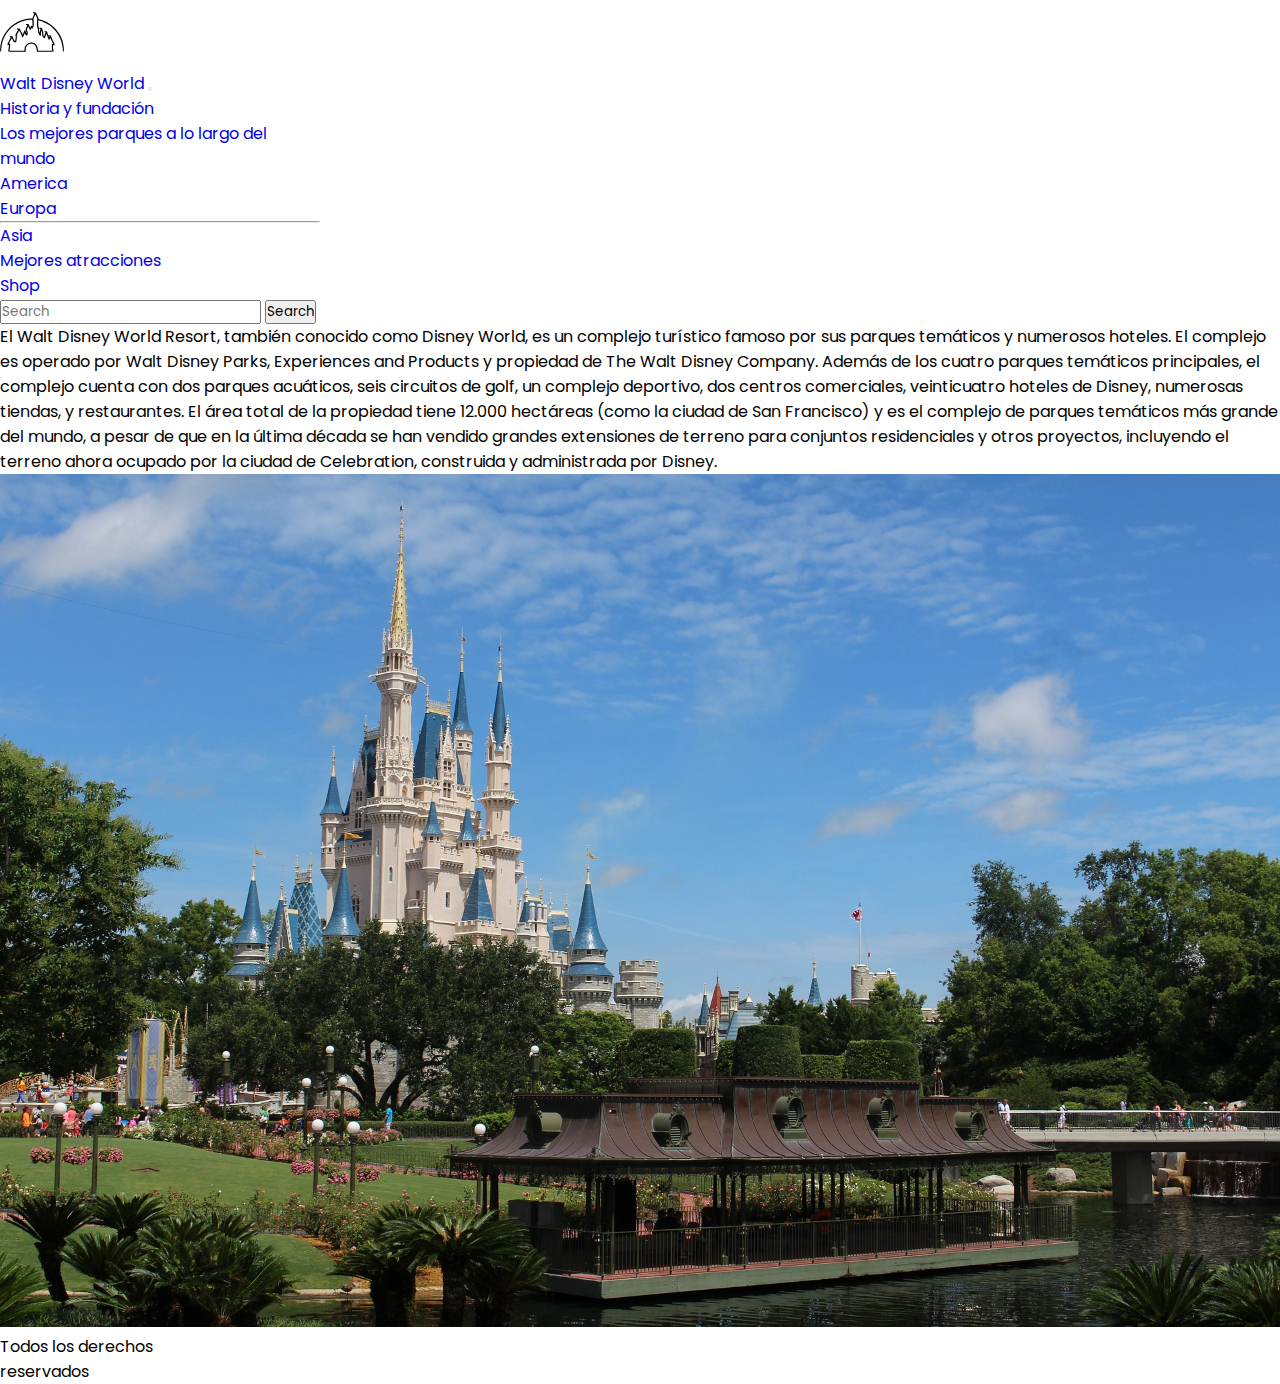
<file: index.html>
<!DOCTYPE html>
<html lang="en">

<head>
    <meta charset="UTF-8">
    <meta http-equiv="X-UA-Compatible" content="IE=edge">
    <meta name="viewport" content="width=device-width, initial-scale=1.0">
    <title>Disney World</title>
    <meta name="description"
        content="Esta pagina hace referencia al mundo Disney, sus atracciones, parques y atracciones ofrecidas. A su vez, cuenta con el shop oficial.">
        <meta name="keywords"  content="Disney. Mickey. Walt. Parques. Atracciones. Magia. Diversion">

    <!--CDN CSS Bootstrap-->
    <link href="https://cdn.jsdelivr.net/npm/bootstrap@5.2.3/dist/css/bootstrap.min.css" rel="stylesheet"
        integrity="sha384-rbsA2VBKQhggwzxH7pPCaAqO46MgnOM80zW1RWuH61DGLwZJEdK2Kadq2F9CUG65" crossorigin="anonymous">

    <!--Google Fonts-->
    <link rel="preconnect" href="https://fonts.googleapis.com">
    <link rel="preconnect" href="https://fonts.gstatic.com" crossorigin>
    <link href="https://fonts.googleapis.com/css2?family=Poppins:wght@300&display=swap" rel="stylesheet">
    <!--Font awesome-->
    <link rel="stylesheet" href="https://cdnjs.cloudflare.com/ajax/libs/font-awesome/6.2.1/css/all.min.css"
        integrity="sha512-MV7K8+y+gLIBoVD59lQIYicR65iaqukzvf/nwasF0nqhPay5w/9lJmVM2hMDcnK1OnMGCdVK+iQrJ7lzPJQd1w=="
        crossorigin="anonymous" referrerpolicy="no-referrer" />
    <!--CSS-->
    <link rel="stylesheet" href="./css/style.css"> <!-- poner ./ para linkear -->
    <!--SASS-->
    <link rel="stylesheet" href="./css/main.scss">
    <!-- CSS siempre al final del head-->
</head>

<body>
    <header>
        <div class="logo">
            <!-- le pongo etiqueta <a href=""> </a> para cliclear la imagen y me lleve a otro lado-->
            <a href="./index.html"><img src="./assets/svg/disneylogo.svg" alt="logo castillo Disney"></a>
            </div>
            
            <!--Nav de bootstrap-->
        </div>
        <nav class="navbar navbar-expand-lg bg-light">
            <div class="container-fluid">
                <a class="navbar-brand" href="../index.html">Walt Disney World</a>
                <button class="navbar-toggler" type="button" data-bs-toggle="collapse"
                    data-bs-target="#navbarSupportedContent" aria-controls="navbarSupportedContent"
                    aria-expanded="false" aria-label="Toggle navigation">
                    <span class="navbar-toggler-icon"></span>
                </button>
                <div class="collapse navbar-collapse" id="navbarSupportedContent">
                    <ul class="navbar-nav me-auto mb-2 mb-lg-0">

                        <li class="nav-item">
                            <a class="nav-link" href="./pages/historiayfundacion.html">Historia y fundación</a>
                        </li>
                        <li class="nav-item dropdown active">
                            <a class="nav-link dropdown-toggle" href="#" role="button" data-bs-toggle="dropdown"
                                aria-expanded="false">
                                Los mejores parques a lo largo del mundo
                            </a>
                            <ul class="dropdown-menu">
                                <li><a class="dropdown-item" href="./pages/losparquesalolargodelmundo.html">America</a>
                                </li>
                                <li><a class="dropdown-item" href="./pages/losparquesalolargodelmundo.html">Europa</a>
                                </li>
                                <li>
                                    <hr class="dropdown-divider">
                                </li>
                                <li><a class="dropdown-item" href="#">Asia</a></li>
                            </ul>
                        </li>
                        <li class="nav-item">
                            <a class="nav-link" href="./pages/mejoresatracciones.html">Mejores atracciones</a>
                        <li class="nav-item">
                            <a class="nav-link" href="./pages/shop.html">Shop</a>
                    </ul>
                    <form class="d-flex" role="search">
                        <input class="form-control me-2" type="search" placeholder="Search" aria-label="Search">
                        <button class="btn btn-outline-success" type="submit">Search</button>
                    </form>
                </div>
            </div>
        </nav>
    </header>
    <main>

        <!--Grid system-->
        <section class="imagen_principal">
            <div class="row">
                <!--columnas/ cantidad de columnas a cubrir/ breakpoints responsive-->
                <div class="col-sm-12 col-md-6 col-lg-4">
                    <div class="container">
                        <p> El Walt Disney World Resort, también conocido como Disney World, es un complejo turístico
                            famoso
                            por sus parques temáticos y numerosos hoteles. El complejo es operado por Walt Disney Parks,
                            Experiences and Products y propiedad de The Walt Disney Company.
                            Además de los cuatro parques temáticos principales, el complejo cuenta con dos parques
                            acuáticos, seis circuitos de golf, un complejo deportivo, dos centros comerciales,
                            veinticuatro
                            hoteles de Disney, numerosas tiendas, y restaurantes. El área total de la propiedad tiene
                            12.000
                            hectáreas (como la ciudad de San Francisco) y es el complejo de parques temáticos más grande
                            del
                            mundo, a pesar de que en la última década se han vendido grandes extensiones de terreno para
                            conjuntos residenciales y otros proyectos, incluyendo el terreno ahora ocupado por la ciudad
                            de
                            Celebration, construida y administrada por Disney.
                        </p>
                    </div>
                </div>
                <div class="col-sm-12 col-md-6 col-lg-8">
                    <div class="container">
                        <img src="./assets/ass/fondodisney.jpg" alt="castillo Disney">
                    </div>
                </div>
            </div>
        </section>
    </main>




    <footer>
        <!--grid system para hacer responsive el footer-->
        <section class="container">
            <div class="row">
                <div class="col-10">
                    <p>Todos los derechos reservados</p>
                </div>


                <div class="col-2">
                    <ul class="redes_sociales">
                        <li><a href="https://www.facebook.com/Disney" target="_blank" rel="noopener noreferrer"><i
                                    class="fa-brands fa-facebook"></i></a></li>
                        <li><a href="https://www.instagram.com/disney/" target="_blank" rel="noopener noreferrer"><i
                                    class="fa-brands fa-instagram"></i></a></li>
                        <li><a href="https://twitter.com/Disney" target="_blank" rel="noopener noreferrer"><i
                                    class="fa-brands fa-twitter"></i></a></li>
                        <li><a href="https://disneylatino.com/" target="_blank" rel="noopener noreferrer"><i
                                    class="fa-brands fa-whatsapp"></i></a></li>
                    </ul>
                </div>
            </div>
        </section>

    </footer>
    <!--CDN Bootstrap-->
    <script src="https://cdn.jsdelivr.net/npm/bootstrap@5.2.3/dist/js/bootstrap.bundle.min.js"
        integrity="sha384-kenU1KFdBIe4zVF0s0G1M5b4hcpxyD9F7jL+jjXkk+Q2h455rYXK/7HAuoJl+0I4"
        crossorigin="anonymous"></script>

</body>

</html>
</file>
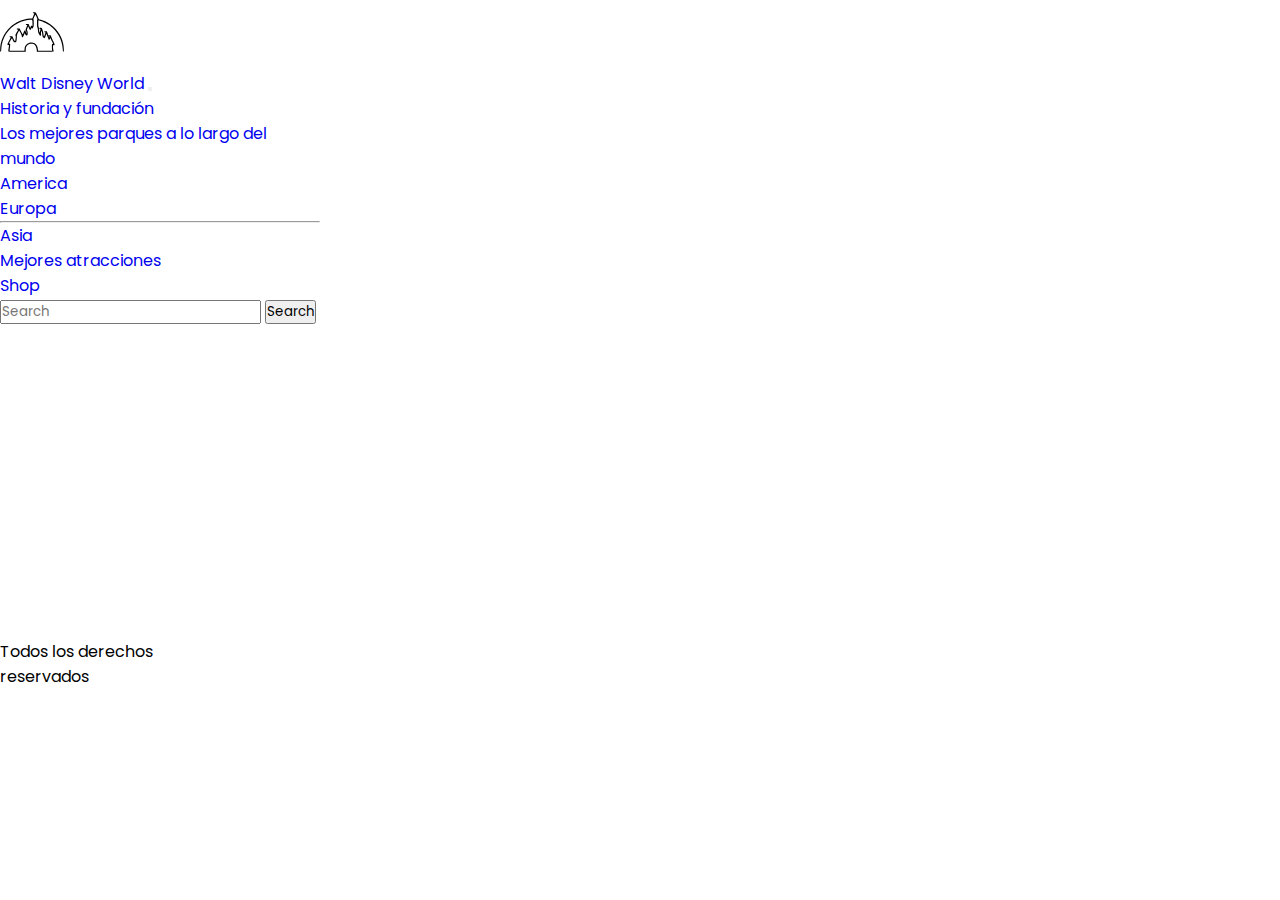
<file: pages/historiayfundacion.html>
<!DOCTYPE html>
<html lang="en">

<head>
    <meta charset="UTF-8">
    <meta http-equiv="X-UA-Compatible" content="IE=edge">
    <meta name="viewport" content="width=device-width, initial-scale=1.0">
    <title>Historia y fundación</title>
    <meta name="description" content="Historia y fundacion de la compania de Walt Disney">
    <meta name="keywords"  content="Historia. Comienzos. Ilusiones.">
    <!--CDN CSS Bootstrap-->
    <link href="https://cdn.jsdelivr.net/npm/bootstrap@5.2.3/dist/css/bootstrap.min.css" rel="stylesheet"
        integrity="sha384-rbsA2VBKQhggwzxH7pPCaAqO46MgnOM80zW1RWuH61DGLwZJEdK2Kadq2F9CUG65" crossorigin="anonymous">

    <!--Google Fonts-->
    <link rel="preconnect" href="https://fonts.googleapis.com">
    <link rel="preconnect" href="https://fonts.gstatic.com" crossorigin>
    <link href="https://fonts.googleapis.com/css2?family=Poppins:wght@300&display=swap" rel="stylesheet">
    <!--Font awesome-->
    <link rel="stylesheet" href="https://cdnjs.cloudflare.com/ajax/libs/font-awesome/6.2.1/css/all.min.css"
        integrity="sha512-MV7K8+y+gLIBoVD59lQIYicR65iaqukzvf/nwasF0nqhPay5w/9lJmVM2hMDcnK1OnMGCdVK+iQrJ7lzPJQd1w=="
        crossorigin="anonymous" referrerpolicy="no-referrer" />
    <!--CSS-->
    <link rel="stylesheet" href="../css/style.css"> <!-- poner ./ para linkear -->
    <!-- CSS siempre al final del head-->
</head>

<body>

    <header>
        <div>
            <!-- le pongo etiqueta <a href=""> </a> para cliclear la imagen y me lleve a otro lado-->
            <a href="../index.html"><img src="../assets/svg/disneylogo.svg" alt="logo castillo disney"></a>
        </div>
        <nav class="navbar navbar-expand-lg bg-light">
            <div class="container-fluid">
                <a class="navbar-brand" href="../index.html">Walt Disney World</a>
                <button class="navbar-toggler" type="button" data-bs-toggle="collapse"
                    data-bs-target="#navbarSupportedContent" aria-controls="navbarSupportedContent"
                    aria-expanded="false" aria-label="Toggle navigation">
                    <span class="navbar-toggler-icon"></span>
                </button>
                <div class="collapse navbar-collapse" id="navbarSupportedContent">
                    <ul class="navbar-nav me-auto mb-2 mb-lg-0">

                        <li class="nav-item">
                            <a class="nav-link" href="../pages/historiayfundacion.html">Historia y fundación</a>
                        </li>
                        <li class="nav-item dropdown active">
                            <a class="nav-link dropdown-toggle" href="#" role="button" data-bs-toggle="dropdown"
                                aria-expanded="false">
                                Los mejores parques a lo largo del mundo
                            </a>
                            <ul class="dropdown-menu">
                                <li><a class="dropdown-item" href="../pages/losparquesalolargodelmundo.html">America</a>
                                </li>
                                <li><a class="dropdown-item" href="../pages/losparquesalolargodelmundo.html">Europa</a>
                                </li>
                                <li>
                                    <hr class="dropdown-divider">
                                </li>
                                <li><a class="dropdown-item" href="#">Asia</a></li>
                            </ul>
                        </li>
                        <li class="nav-item">
                            <a class="nav-link" href="../pages/mejoresatracciones.html">Mejores atracciones</a>
                        <li class="nav-item">
                            <a class="nav-link" href="../pages/shop.html">Shop</a>
                    </ul>
                    <form class="d-flex" role="search">
                        <input class="form-control me-2" type="search" placeholder="Search" aria-label="Search">
                        <button class="btn btn-outline-success" type="submit">Search</button>
                    </form>
                </div>
            </div>
        </nav>
    </header>
    <main>
        <div class="historiadisney">
            <iframe width="560" height="315" src="https://www.youtube.com/embed/doRWdWb3FZw"
                title="YouTube video player" frameborder="0"
                allow="accelerometer; autoplay; clipboard-write; encrypted-media; gyroscope; picture-in-picture; web-share"
                allowfullscreen></iframe>
        </div>
    </main>
    <footer>
        <!--grid system para hacer responsive el footer-->
        <section class="container">
            <div class="row">
                <div class="col-10">
                    <p>Todos los derechos reservados</p>
                </div>


                <div class="col-2">
                    <ul class="redes_sociales">
                        <li><a href="https://www.facebook.com/Disney" target="_blank" rel="noopener noreferrer"><i
                                    class="fa-brands fa-facebook"></i></a></li>
                        <li><a href="https://www.instagram.com/disney/" target="_blank" rel="noopener noreferrer"><i
                                    class="fa-brands fa-instagram"></i></a></li>
                        <li><a href="https://twitter.com/Disney" target="_blank" rel="noopener noreferrer"><i
                                    class="fa-brands fa-twitter"></i></a></li>
                        <li><a href="https://disneylatino.com/" target="_blank" rel="noopener noreferrer"><i
                                    class="fa-brands fa-whatsapp"></i></a></li>
                    </ul>
                </div>
            </div>
        </section>

    </footer>
    <!--CDN Bootstrap-->
    <script src="https://cdn.jsdelivr.net/npm/bootstrap@5.2.3/dist/js/bootstrap.bundle.min.js"
        integrity="sha384-kenU1KFdBIe4zVF0s0G1M5b4hcpxyD9F7jL+jjXkk+Q2h455rYXK/7HAuoJl+0I4"
        crossorigin="anonymous"></script>

</body>

</html>
</file>
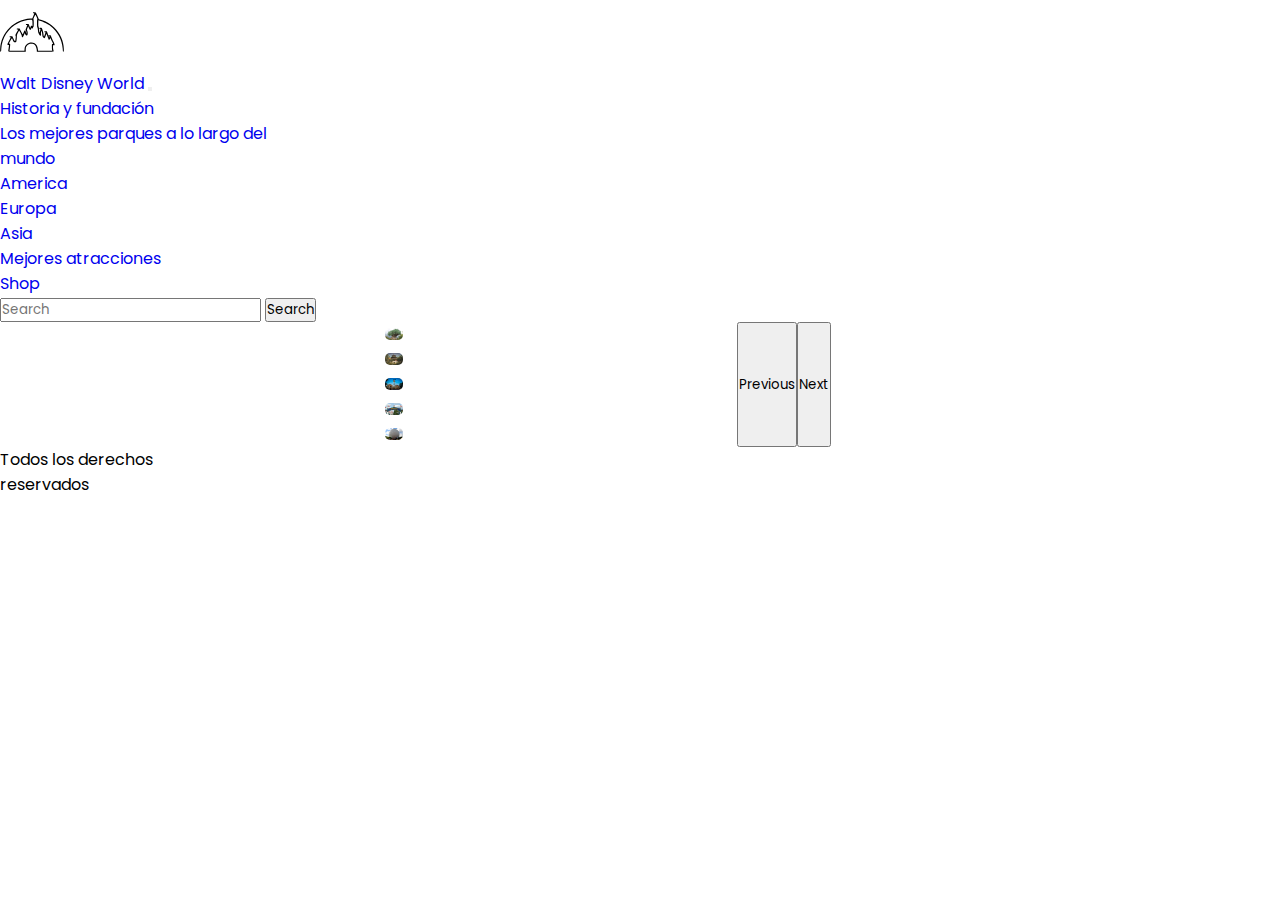
<file: pages/losparquesalolargodelmundo.html>
<!DOCTYPE html>
<html lang="en">

<head>
    <meta charset="UTF-8">
    <meta http-equiv="X-UA-Compatible" content="IE=edge">
    <meta name="viewport" content="width=device-width, initial-scale=1.0">
    <title>Los parques a lo largo del mundo</title>
    <meta name="description" content="Diversos parques alrededor del mundo">
    <meta name="keywords"  content="Estados Unidos. Europa. Asia">
    <!--CDN CSS Bootstrap-->
    <link href="https://cdn.jsdelivr.net/npm/bootstrap@5.2.3/dist/css/bootstrap.min.css" rel="stylesheet"
        integrity="sha384-rbsA2VBKQhggwzxH7pPCaAqO46MgnOM80zW1RWuH61DGLwZJEdK2Kadq2F9CUG65" crossorigin="anonymous">

    <!--Google Fonts-->
    <link rel="preconnect" href="https://fonts.googleapis.com">
    <link rel="preconnect" href="https://fonts.gstatic.com" crossorigin>
    <link href="https://fonts.googleapis.com/css2?family=Poppins:wght@300&display=swap" rel="stylesheet">
    <!--Font awesome-->
    <link rel="stylesheet" href="https://cdnjs.cloudflare.com/ajax/libs/font-awesome/6.2.1/css/all.min.css"
        integrity="sha512-MV7K8+y+gLIBoVD59lQIYicR65iaqukzvf/nwasF0nqhPay5w/9lJmVM2hMDcnK1OnMGCdVK+iQrJ7lzPJQd1w=="
        crossorigin="anonymous" referrerpolicy="no-referrer" />
    <!--CSS-->
    <link rel="stylesheet" href="../css/style.css"> <!-- poner ./ para linkear -->
    <!-- CSS siempre al final del head-->
</head>

<body>
    <header>
        <div>
            <!-- le pongo etiqueta <a href=""> </a> para cliclear la imagen y me lleve a otro lado-->
            <a href="../index.html"><img src="../assets/svg/disneylogo.svg" alt="logo castillo disney"></a>
        </div>
        <!--Navbar bootsrap-->
        <nav class="navbar navbar-expand-lg bg-light">
            <div class="container-fluid">
                <a class="navbar-brand" href="../index.html">Walt Disney World</a>
                <button class="navbar-toggler" type="button" data-bs-toggle="collapse"
                    data-bs-target="#navbarSupportedContent" aria-controls="navbarSupportedContent"
                    aria-expanded="false" aria-label="Toggle navigation">
                    <span class="navbar-toggler-icon"></span>
                </button>
                <div class="collapse navbar-collapse" id="navbarSupportedContent">
                    <ul class="navbar-nav me-auto mb-2 mb-lg-0">

                        <li class="nav-item">
                            <a class="nav-link" href="../pages/historiayfundacion.html">Historia y fundación</a>
                        </li>
                        <li class="nav-item dropdown active">
                            <a class="nav-link dropdown-toggle" href="#" role="button" data-bs-toggle="dropdown"
                                aria-expanded="false">
                                Los mejores parques a lo largo del mundo
                            </a>
                            <ul class="dropdown-menu">
                                <li><a class="dropdown-item" href="../pages/losparquesalolargodelmundo.html">America</a>
                                </li>
                                <li><a class="dropdown-item" href="../pages/losparquesalolargodelmundo.html">Europa</a>
                                </li>
                                <li><a class="dropdown-item" href="../pages/losparquesalolargodelmundo.html">Asia</a>
                                </li>
                            </ul>
                        </li>
                        <li class="nav-item">
                            <a class="nav-link" href="../pages/mejoresatracciones.html">Mejores atracciones</a>
                        <li class="nav-item">
                            <a class="nav-link" href="../pages/shop.html">Shop</a>
                    </ul>
                    <form class="d-flex" role="search">
                        <input class="form-control me-2" type="search" placeholder="Search" aria-label="Search">
                        <button class="btn btn-outline-success" type="submit">Search</button>
                    </form>
                </div>
            </div>
        </nav>
        <!--Carousel bootsrap-->
        <div id="carouselExampleControls" class="carousel slide" data-bs-ride="carousel">
            <div class="carousel-inner">
                <div class="carousel-item active">
                    <img src="../assets/ass/animalkingdom.jpg" class="d-block w-100" alt="animal kingdom">
                </div>

                <div class="carousel-item">
                    <img src="../assets/ass/disneychina.jpg" class="d-block w-100" alt="Disney China">
                </div>
                <div class="carousel-item">
                    <img src="../assets/ass/disneyla.jpg" class="d-block w-100" alt="Disney California">
                </div>
                <div class="carousel-item">
                    <img src="../assets/ass/disneylandparis.jpg" class="d-block w-100" alt="Disney Paris">
                </div>
                <div class="carousel-item">
                    <img src="../assets/ass/epcot.jpg" class="d-block w-100" alt="Epcot Orlando">
                </div>
            </div>
            <button class="carousel-control-prev" type="button" data-bs-target="#carouselExampleControls"
                data-bs-slide="prev">
                <span class="carousel-control-prev-icon" aria-hidden="true"></span>
                <span class="visually-hidden">Previous</span>
            </button>
            <button class="carousel-control-next" type="button" data-bs-target="#carouselExampleControls"
                data-bs-slide="next">
                <span class="carousel-control-next-icon" aria-hidden="true"></span>
                <span class="visually-hidden">Next</span>
            </button>
        </div>

    </header>
    <main>



    </main>
    <footer>
        <!--grid system para hacer responsive el footer-->
        <section class="container">
            <div class="row">
                <div class="col-10">
                    <p>Todos los derechos reservados</p>
                </div>


                <div class="col-2">
                    <ul class="redes_sociales">
                        <li><a href="https://www.facebook.com/Disney" target="_blank" rel="noopener noreferrer"><i
                                    class="fa-brands fa-facebook"></i></a></li>
                        <li><a href="https://www.instagram.com/disney/" target="_blank" rel="noopener noreferrer"><i
                                    class="fa-brands fa-instagram"></i></a></li>
                        <li><a href="https://twitter.com/Disney" target="_blank" rel="noopener noreferrer"><i
                                    class="fa-brands fa-twitter"></i></a></li>
                        <li><a href="https://disneylatino.com/" target="_blank" rel="noopener noreferrer"><i
                                    class="fa-brands fa-whatsapp"></i></a></li>
                    </ul>
                </div>
            </div>
        </section>

    </footer>
    <!--CDN Bootstrap-->
    <script src="https://cdn.jsdelivr.net/npm/bootstrap@5.2.3/dist/js/bootstrap.bundle.min.js"
        integrity="sha384-kenU1KFdBIe4zVF0s0G1M5b4hcpxyD9F7jL+jjXkk+Q2h455rYXK/7HAuoJl+0I4"
        crossorigin="anonymous"></script>

</body>

</html>
</file>
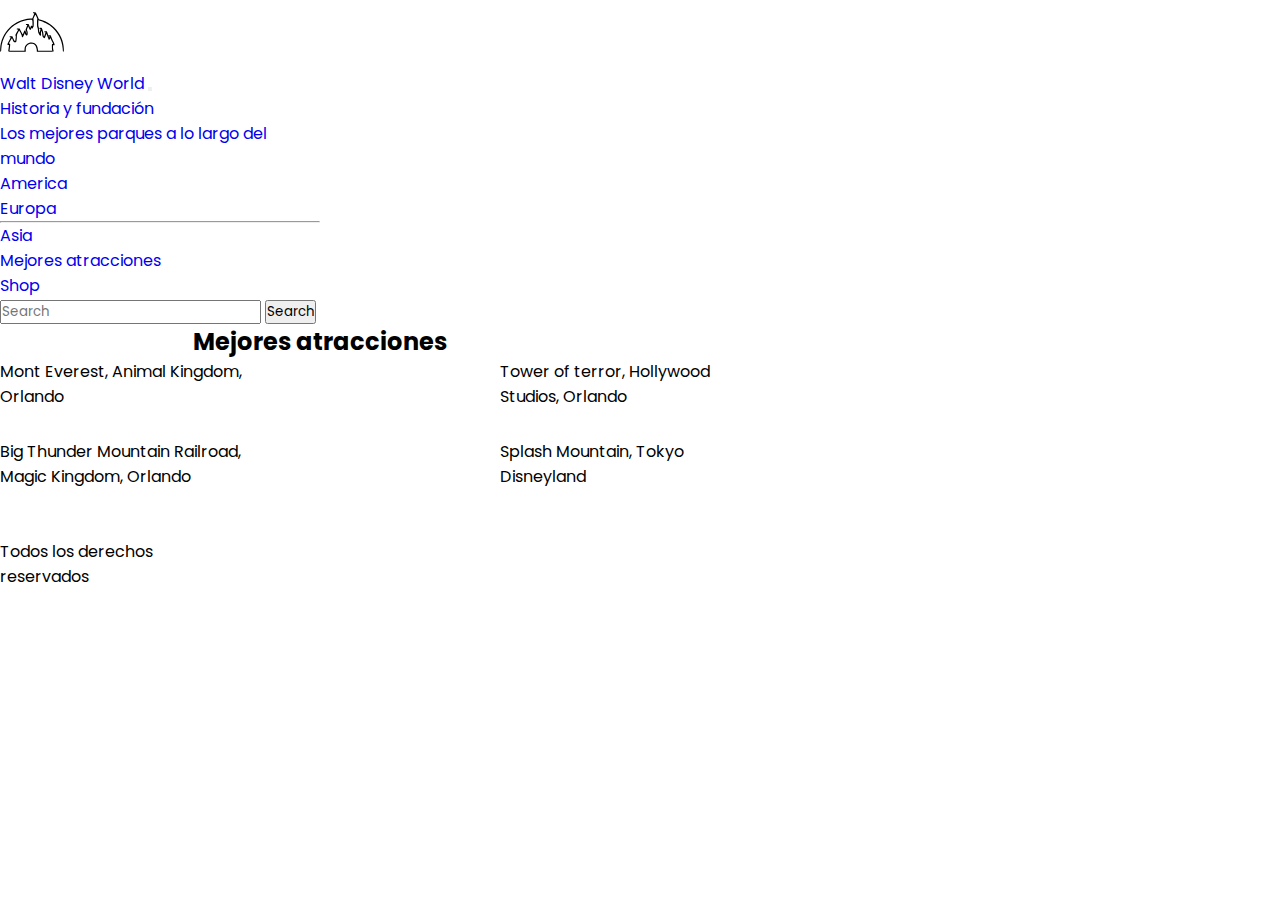
<file: pages/mejoresatracciones.html>
<!DOCTYPE html>
<html lang="en">

<head>
    <meta charset="UTF-8">
    <meta http-equiv="X-UA-Compatible" content="IE=edge">
    <meta name="viewport" content="width=device-width, initial-scale=1.0">
    <title>Mejores atracciones</title>
    <meta name="description" content="Mejores atracciones y mas famosas de los parques">
    <meta name="keywords"  content="Atracciones. Juegos. Diversion. Fotos. Adrenalina">
    <!--CDN CSS Bootstrap-->
    <link href="https://cdn.jsdelivr.net/npm/bootstrap@5.2.3/dist/css/bootstrap.min.css" rel="stylesheet"
        integrity="sha384-rbsA2VBKQhggwzxH7pPCaAqO46MgnOM80zW1RWuH61DGLwZJEdK2Kadq2F9CUG65" crossorigin="anonymous">

    <!--Google Fonts-->
    <link rel="preconnect" href="https://fonts.googleapis.com">
    <link rel="preconnect" href="https://fonts.gstatic.com" crossorigin>
    <link href="https://fonts.googleapis.com/css2?family=Poppins:wght@300&display=swap" rel="stylesheet">
    <!--Font awesome-->
    <link rel="stylesheet" href="https://cdnjs.cloudflare.com/ajax/libs/font-awesome/6.2.1/css/all.min.css"
        integrity="sha512-MV7K8+y+gLIBoVD59lQIYicR65iaqukzvf/nwasF0nqhPay5w/9lJmVM2hMDcnK1OnMGCdVK+iQrJ7lzPJQd1w=="
        crossorigin="anonymous" referrerpolicy="no-referrer" />
    <!--CSS-->
    <link rel="stylesheet" href="../css/style.css"> <!-- poner ./ para linkear -->
    <!-- CSS siempre al final del head-->
</head>

<body>
    <header>
        <div>
            <!-- le pongo etiqueta <a href=""> </a> para cliclear la imagen y me lleve a otro lado-->
            <a href="../index.html"><img src="../assets/svg/disneylogo.svg" alt=""></a>
        </div>
        <nav class="navbar navbar-expand-lg bg-light">
            <div class="container-fluid">
                <a class="navbar-brand" href="../index.html">Walt Disney World</a>
                <button class="navbar-toggler" type="button" data-bs-toggle="collapse"
                    data-bs-target="#navbarSupportedContent" aria-controls="navbarSupportedContent"
                    aria-expanded="false" aria-label="Toggle navigation">
                    <span class="navbar-toggler-icon"></span>
                </button>
                <div class="collapse navbar-collapse" id="navbarSupportedContent">
                    <ul class="navbar-nav me-auto mb-2 mb-lg-0">

                        <li class="nav-item">
                            <a class="nav-link" href="../pages/historiayfundacion.html">Historia y fundación</a>
                        </li>
                        <li class="nav-item dropdown active">
                            <a class="nav-link dropdown-toggle" href="#" role="button" data-bs-toggle="dropdown"
                                aria-expanded="false">
                                Los mejores parques a lo largo del mundo
                            </a>
                            <ul class="dropdown-menu">
                                <li><a class="dropdown-item" href="../pages/losparquesalolargodelmundo.html">America</a>
                                </li>
                                <li><a class="dropdown-item" href="../pages/losparquesalolargodelmundo.html">Europa</a>
                                </li>
                                <li>
                                    <hr class="dropdown-divider">
                                </li>
                                <li><a class="dropdown-item" href="#">Asia</a></li>
                            </ul>
                        </li>
                        <li class="nav-item">
                            <a class="nav-link" href="../pages/mejoresatracciones.html">Mejores atracciones</a>
                        <li class="nav-item">
                            <a class="nav-link" href="../pages/shop.html">Shop</a>
                    </ul>
                    <form class="d-flex" role="search">
                        <input class="form-control me-2" type="search" placeholder="Search" aria-label="Search">
                        <button class="btn btn-outline-success" type="submit">Search</button>
                    </form>
                </div>
            </div>
        </nav>

        <h1>Mejores atracciones</h1>
        <!--Grilla con grid-->
        <section class="grid">
            <div>Mont Everest, Animal Kingdom, Orlando</div>
            <div>Tower of terror, Hollywood Studios, Orlando</div>
            <div>Big Thunder Mountain Railroad, Magic Kingdom, Orlando</div>
            <div>Splash Mountain, Tokyo Disneyland</div>
        </section>
    </header>
    <main>



    </main>
    <footer>
        <!--grid system para hacer responsive el footer-->
        <section class="container">
            <div class="row">
                <div class="col-10">
                    <p>Todos los derechos reservados</p>
                </div>


                <div class="col-2">
                    <ul class="redes_sociales">
                        <li><a href="https://www.facebook.com/Disney" target="_blank" rel="noopener noreferrer"><i
                                    class="fa-brands fa-facebook"></i></a></li>
                        <li><a href="https://www.instagram.com/disney/" target="_blank" rel="noopener noreferrer"><i
                                    class="fa-brands fa-instagram"></i></a></li>
                        <li><a href="https://twitter.com/Disney" target="_blank" rel="noopener noreferrer"><i
                                    class="fa-brands fa-twitter"></i></a></li>
                        <li><a href="https://disneylatino.com/" target="_blank" rel="noopener noreferrer"><i
                                    class="fa-brands fa-whatsapp"></i></a></li>
                    </ul>
                </div>
            </div>
        </section>

    </footer>
    <!--CDN Bootstrap-->
    <script src="https://cdn.jsdelivr.net/npm/bootstrap@5.2.3/dist/js/bootstrap.bundle.min.js"
        integrity="sha384-kenU1KFdBIe4zVF0s0G1M5b4hcpxyD9F7jL+jjXkk+Q2h455rYXK/7HAuoJl+0I4"
        crossorigin="anonymous"></script>

</body>

</html>
</file>
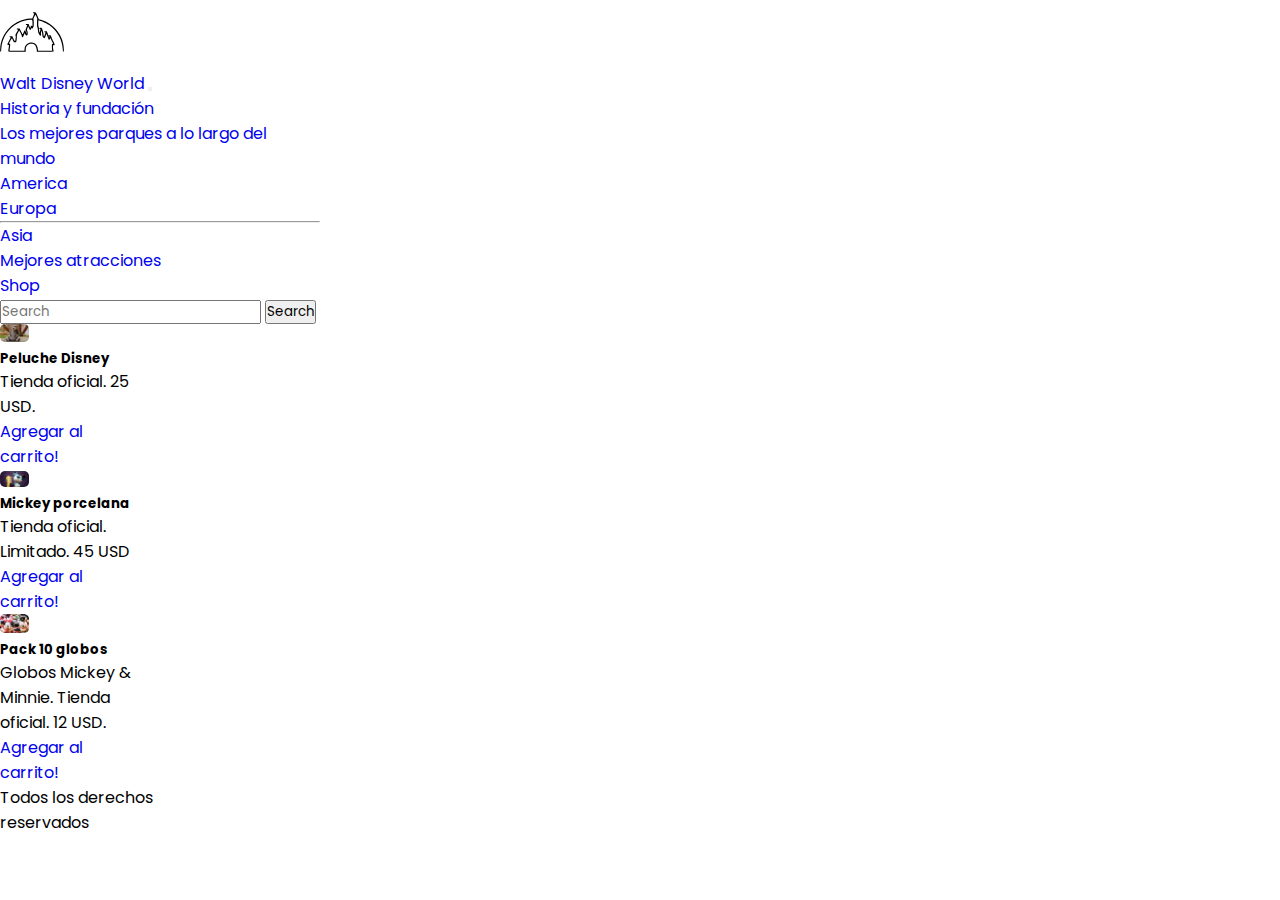
<file: pages/shop.html>
<!DOCTYPE html>
<html lang="en">

<head>
    <meta charset="UTF-8">
    <meta http-equiv="X-UA-Compatible" content="IE=edge">
    <meta name="viewport" content="width=device-width, initial-scale=1.0">
    <title>Shop</title>
    <meta name="description" content="Tienda oficial Disney">
    <meta name="keywords"  content="Juguetes. Peluches. Juegos. Piezas. Accesorios.">
    <!--CDN CSS Bootstrap-->
    <link href="https://cdn.jsdelivr.net/npm/bootstrap@5.2.3/dist/css/bootstrap.min.css" rel="stylesheet"
        integrity="sha384-rbsA2VBKQhggwzxH7pPCaAqO46MgnOM80zW1RWuH61DGLwZJEdK2Kadq2F9CUG65" crossorigin="anonymous">

    <!--Google Fonts-->
    <link rel="preconnect" href="https://fonts.googleapis.com">
    <link rel="preconnect" href="https://fonts.gstatic.com" crossorigin>
    <link href="https://fonts.googleapis.com/css2?family=Poppins:wght@300&display=swap" rel="stylesheet">
    <!--Font awesome-->
    <link rel="stylesheet" href="https://cdnjs.cloudflare.com/ajax/libs/font-awesome/6.2.1/css/all.min.css"
        integrity="sha512-MV7K8+y+gLIBoVD59lQIYicR65iaqukzvf/nwasF0nqhPay5w/9lJmVM2hMDcnK1OnMGCdVK+iQrJ7lzPJQd1w=="
        crossorigin="anonymous" referrerpolicy="no-referrer" />
    <!--CSS-->
    <link rel="stylesheet" href="../css/style.css"> <!-- poner ./ para linkear -->
    <!-- CSS siempre al final del head-->
</head>

<body>
    <header>
        <div>
            <!-- le pongo etiqueta <a href=""> </a> para cliclear la imagen y me lleve a otro lado-->
            <a href="../index.html"><img src="../assets/svg/disneylogo.svg" alt="logo castillo disney"></a>
        </div>
        <!--Navbar Bootsrap-->
        <nav class="navbar navbar-expand-lg bg-light">
            <div class="container-fluid">
                <a class="navbar-brand" href="../index.html">Walt Disney World</a>
                <button class="navbar-toggler" type="button" data-bs-toggle="collapse"
                    data-bs-target="#navbarSupportedContent" aria-controls="navbarSupportedContent"
                    aria-expanded="false" aria-label="Toggle navigation">
                    <span class="navbar-toggler-icon"></span>
                </button>
                <div class="collapse navbar-collapse" id="navbarSupportedContent">
                    <ul class="navbar-nav me-auto mb-2 mb-lg-0">

                        <li class="nav-item">
                            <a class="nav-link" href="../pages/historiayfundacion.html">Historia y fundación</a>
                        </li>
                        <li class="nav-item dropdown active">
                            <a class="nav-link dropdown-toggle" href="#" role="button" data-bs-toggle="dropdown"
                                aria-expanded="false">
                                Los mejores parques a lo largo del mundo
                            </a>
                            <ul class="dropdown-menu">
                                <li><a class="dropdown-item" href="../pages/losparquesalolargodelmundo.html">America</a>
                                </li>
                                <li><a class="dropdown-item" href="../pages/losparquesalolargodelmundo.html">Europa</a>
                                </li>
                                <li>
                                    <hr class="dropdown-divider">
                                </li>
                                <li><a class="dropdown-item" href="#">Asia</a></li>
                            </ul>
                        </li>
                        <li class="nav-item">
                            <a class="nav-link" href="../pages/mejoresatracciones.html">Mejores atracciones</a>
                        <li class="nav-item">
                            <a class="nav-link" href="../pages/shop.html">Shop</a>
                    </ul>
                    <form class="d-flex" role="search">
                        <input class="form-control me-2" type="search" placeholder="Search" aria-label="Search">
                        <button class="btn btn-outline-success" type="submit">Search</button>
                    </form>
                </div>
            </div>
        </nav>

        <!--Card Bootsrap carrito de compras-->
        <div class="card" style="width: 18rem;">
            <img src="../assets/ass/peluche1.jpg" class="card-img-top" alt="Peluche de Winnie The poo">
            <div class="card-body">
                <h5 class="card-title">Peluche Disney</h5>
                <p class="card-text">Tienda oficial. 25 USD.</p>
                <a href="#" class="btn btn-primary">Agregar al carrito!</a>
            </div>
        </div>
        <div class="card" style="width: 18rem;">
            <img src="../assets/ass/mickeyporcelana.jpg" class="card-img-top" alt="Mickey de porcelana">
            <div class="card-body">
                <h5 class="card-title">Mickey porcelana</h5>
                <p class="card-text">Tienda oficial. Limitado. 45 USD</p>
                <a href="#" class="btn btn-primary">Agregar al carrito!</a>
            </div>
            <div class="card" style="width: 18rem;">
                <img src="../assets/ass/globos.jpg" class="card-img-top" alt="Globos de Mickey y Minnie">
                <div class="card-body">
                    <h5 class="card-title">Pack 10 globos</h5>
                    <p class="card-text">Globos Mickey & Minnie. Tienda oficial. 12 USD.</p>
                    <a href="#" class="btn btn-primary">Agregar al carrito!</a>
                </div>
            </div>
        </div>

    </header>
    <main>



    </main>
    <footer>
        <!--grid system para hacer responsive el footer-->
        <section class="container">
            <div class="row">
                <div class="col-10">
                    <p>Todos los derechos reservados</p>
                </div>


                <div class="col-2">
                    <ul class="redes_sociales">
                        <li><a href="https://www.facebook.com/Disney" target="_blank" rel="noopener noreferrer"><i
                                    class="fa-brands fa-facebook"></i></a></li>
                        <li><a href="https://www.instagram.com/disney/" target="_blank" rel="noopener noreferrer"><i
                                    class="fa-brands fa-instagram"></i></a></li>
                        <li><a href="https://twitter.com/Disney" target="_blank" rel="noopener noreferrer"><i
                                    class="fa-brands fa-twitter"></i></a></li>
                        <li><a href="https://disneylatino.com/" target="_blank" rel="noopener noreferrer"><i
                                    class="fa-brands fa-whatsapp"></i></a></li>
                    </ul>
                </div>
            </div>
        </section>

    </footer>
    <!--CDN Bootstrap-->
    <script src="https://cdn.jsdelivr.net/npm/bootstrap@5.2.3/dist/js/bootstrap.bundle.min.js"
        integrity="sha384-kenU1KFdBIe4zVF0s0G1M5b4hcpxyD9F7jL+jjXkk+Q2h455rYXK/7HAuoJl+0I4"
        crossorigin="anonymous"></script>

</body>

</html>
</file>
<file: css/style.css>
* {
    padding: 0;
    margin: 0;
    box-sizing: border-box;
    font-family: 'Poppins', sans-serif;
}

ul {

    list-style-type: none;
}

a {
    text-decoration: none;
}


.navegacion {
    display: flex;
    flex-wrap: wrap;
    height: 100%;
    justify-content: space-evenly;
    align-items: center;
}

.navegacion li a {
    padding: 5px;
    background-color: rgb(144, 211, 189);
    border-radius: 30%;
}

.navegacion li a :hover {
    background-color: azure;
}

header div {
    width: 50%;
}

header div img {
    border-radius: 5px;
    width: 10%;
}

h1 {
    text-align: center;
    width: 50%;
    font-size: x-large;

}

h1 {
    animation-duration: 2s;
    animation-name: aparecer;
    animation-iteration-count: infinite;
}


@keyframes aparecer {
    0% {
        opacity: 0;
    }

    100% {
        opacity: 1;
    }
}


.imagen_principal {
    display: flex;
    justify-content: center;
}

.imagen_principal img {
    width: 100%;
    height: auto;
}

footer {
    display: flex;
}

footer div {
    width: 80%;
}

.redes_sociales {
    display: flex;
    justify-content: space-around;
    width: 20%;
}

i {
    font-size: 30px;
}

.carousel {
    width: auto;
}

.grid {
    display: grid;
    /* 2 columnas */
    grid-template-columns: 500px 500px;
    /* 2 filas */
    grid-template-rows: 80px 100px;
}

.historiadisney {
    margin-left: 50px;
    justify-content: center;
    display: flex;
    width: 60%;
}

.carousel{
    justify-content: center;
    display: flex;
    width: 55%;
    margin-left: 20%;
}
</file>
